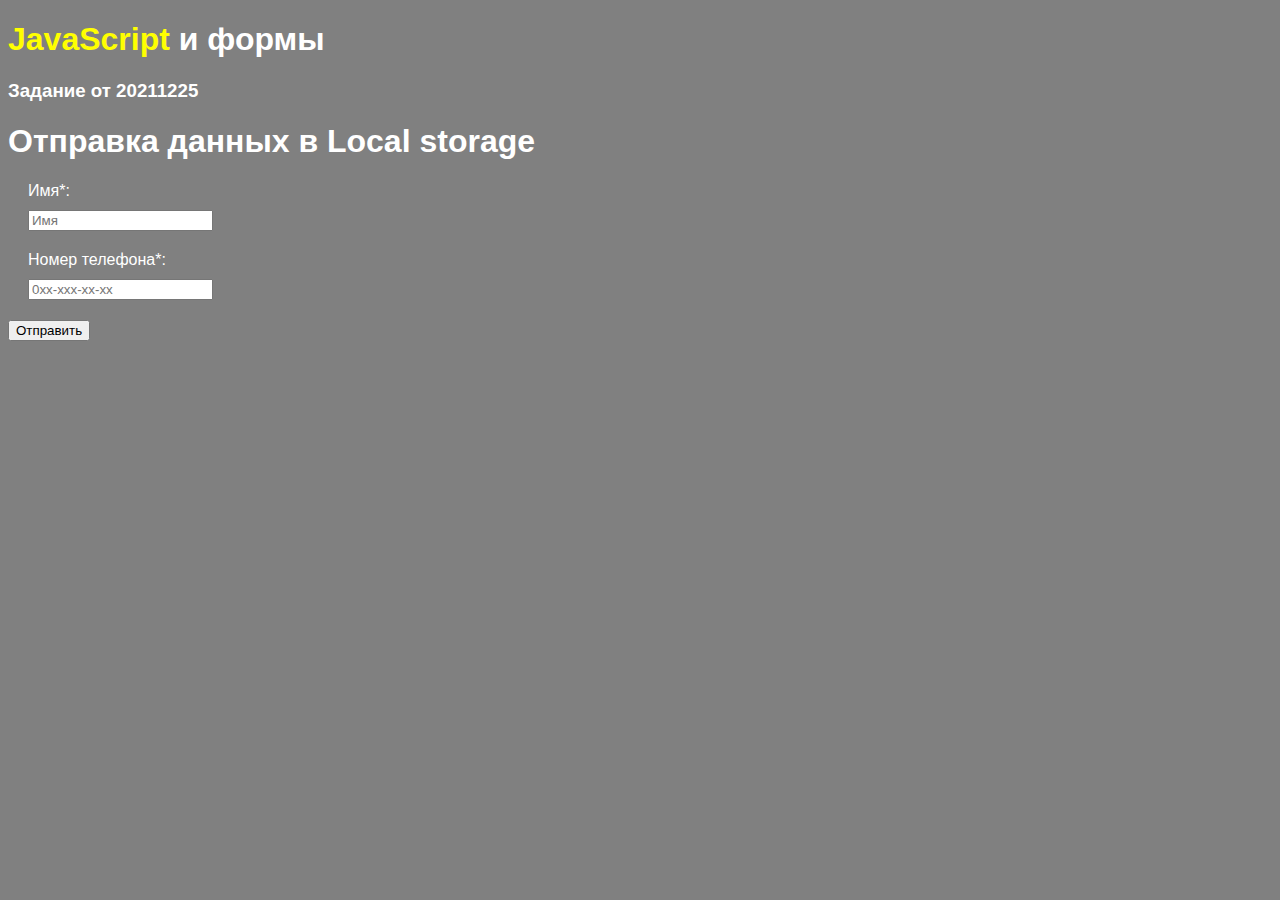
<file: 0 js 3 TASK from Andrii 2021.12.23/index.html>
<!DOCTYPE html>
<html lang="en">
<head>
    <meta charset="UTF-8">
    <meta http-equiv="X-UA-Compatible" content="IE=edge">
    <meta name="viewport" content="width=device-width, initial-scale=1.0">
    <link rel="stylesheet" href="css/style.css">
    <title>Task 20211225</title>
</head>
<body>
    <div class="wrapper">
        <h1><span class="yellow">JavaScript</span> и формы</h1>
        <h3>Задание от 20211225</h3>
        <div class="form">
            <form id="form" name="main" class="form__body" action="#">
                <h1 class="form__title">Отправка данных в Local storage</h1>
                <div class="form__item">
                    <label for="formName" class="form__label">Имя*:</label>
                    <input id="formName" type="text" placeholder="Имя" name="name" class="form__input _req">
                </div>
                <div class="form__item">
                    <label for="formPhoneNumb" class="form__label">Номер телефона*:</label>
                    <input id="formPhoneNumb" type="tel" placeholder="0xx-xxx-xx-xx" name="phoneNumb" class="form__input _req js-phone-input">
                </div>
                <button type="submit" class="form__button">Отправить</button>
            </form>
        </div>
    </div>
    <script src="js/script_index.js"></script>
</body>
</html>
</file>
<file: 0 js 3 TASK from Andrii 2021.12.23/css/style.css>
body {
    background-color: grey;
    font-family: 'Gill Sans', 'Gill Sans MT', Calibri, 'Trebuchet MS', sans-serif;
    color: white;
}

.yellow {
    color: yellow;
}

.form__item {
    margin: 20px;
}

.form__label {
    display: block;
    margin: 0px 0px 10px 0px;
}

.form__input {
    transition: all 0.5s ease 0s;
}

.form__input:focus {
    box-shadow: 0 0 10px yellow;
}

.form__input._error {
    box-shadow: 0 0 10px red;
}
</file>
